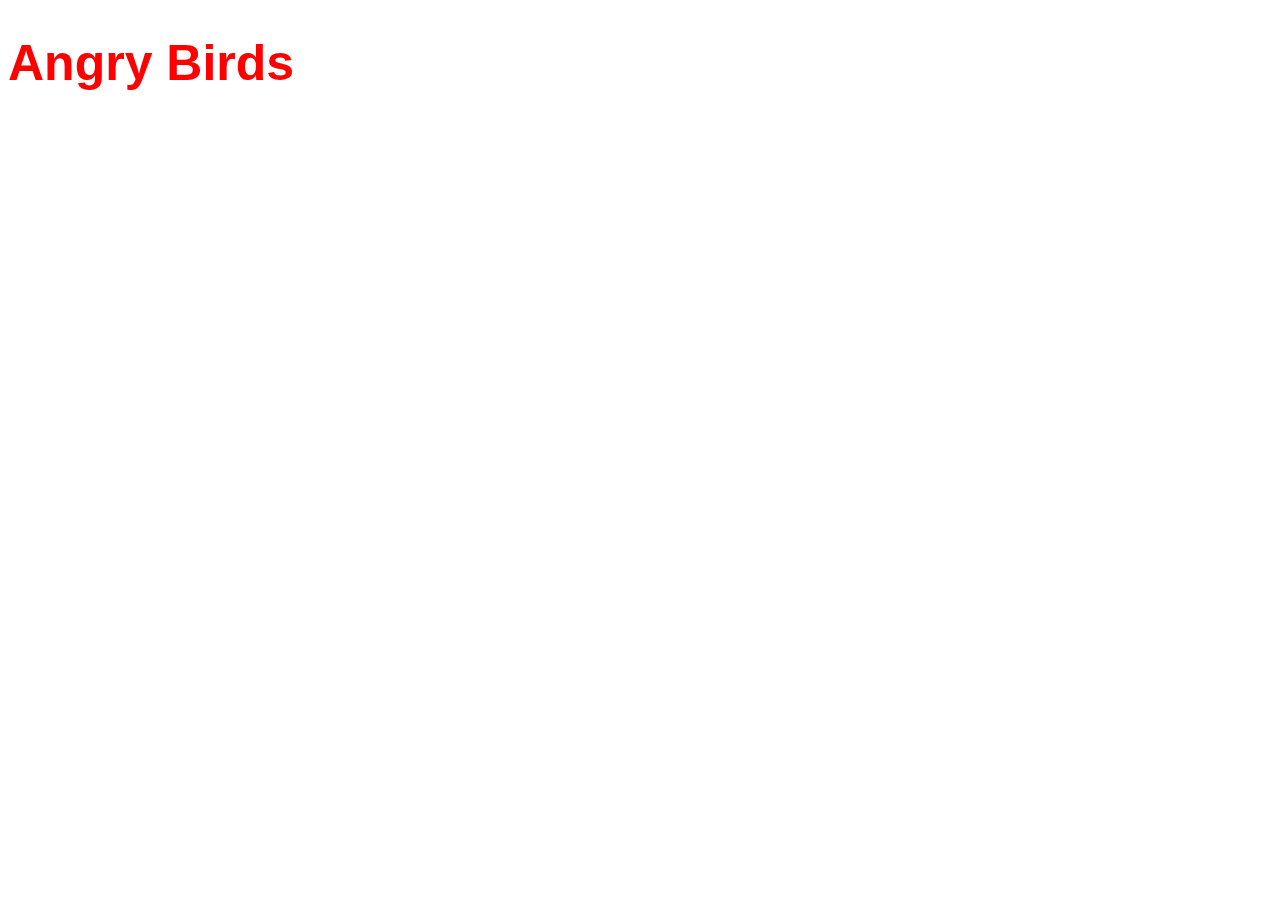
<file: AngryBirds/Index.html>
﻿<!DOCTYPE html>

<html lang="en" xmlns="http://www.w3.org/1999/xhtml">
<head>
    <meta charset="utf-8" />
    <title>Angry birds</title>
    <link rel="icon" type="image/x-icon" href="images/crew.png"</link>
	<style> .large-red-text{Font-family:Arial; 
			Font-size:50px; 
			Color:red;} 
	</style>
</head>
<body>
 <h1 class="large-red-text"><strong>Angry Birds</strong></h1>

</body>
</html>
</file>
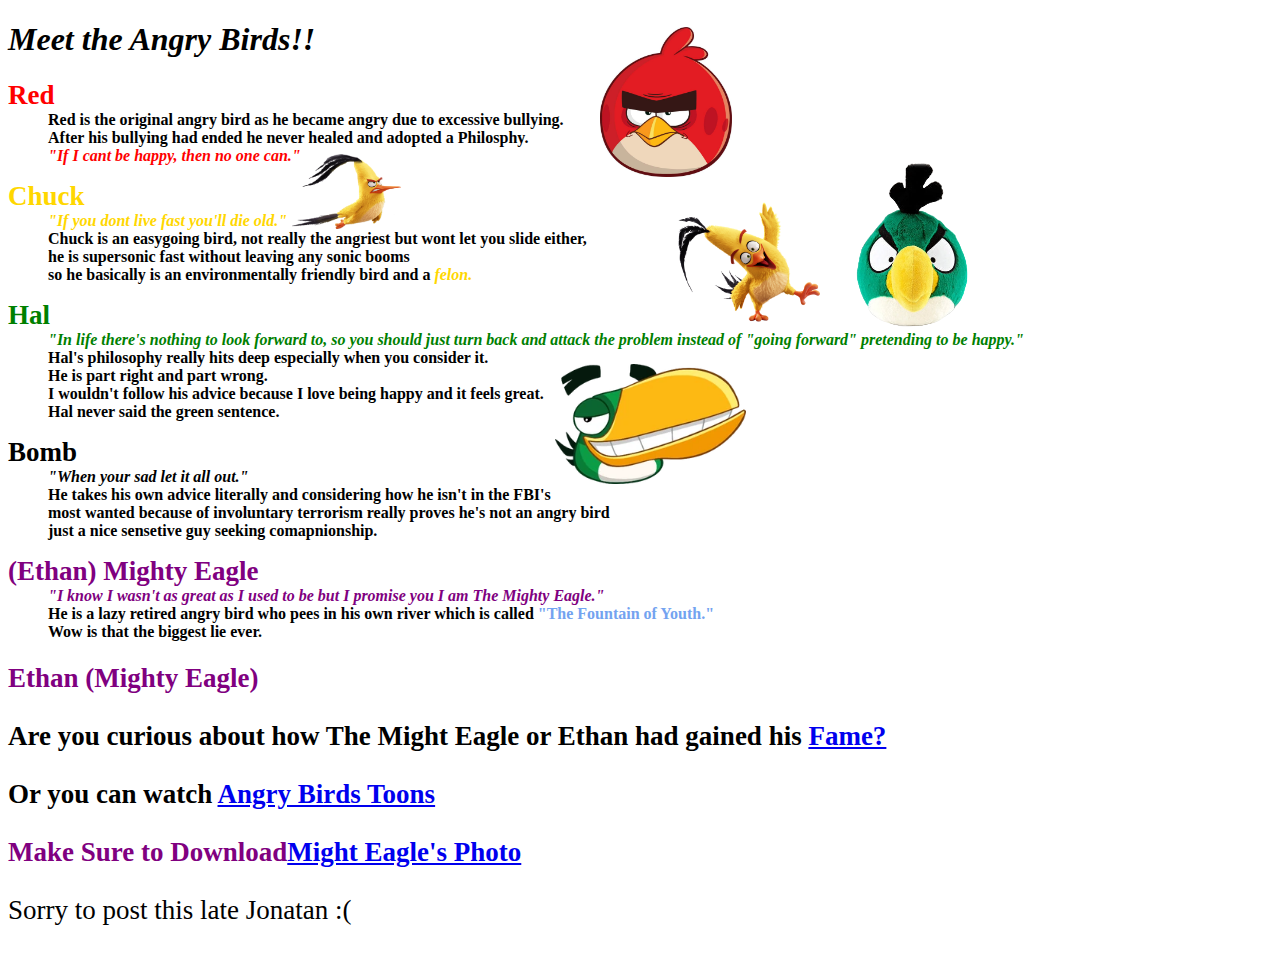
<file: AngryBirds/Bird.html>
﻿<!DOCTYPE html>

<html lang="en" xmlns="http://www.w3.org/1999/xhtml">
<head>
    <meta charset="utf-8" />
    <title>Angry Birds</title>
    <link rel="icon" type="image/x-icon" href="images/crew.png"></link>
<style> 
	.red-text {
				color:#ff0000;
				font-weight: bold;
			  }
	.big-red-text {
				color:#ff0000;
				font-weight:bold;
				font-size:27px;
			  }
	
	.yellow-text{
				color:#ffd700;
				font-weight: bold;
				}
	.big-yellow-text{
				color:#ffd700;
				font-weight: bold;
				font-size:27px;
				}
				
	.green-text{
				color:#008000;
				font-weight: bold;
				}
	.big-green-text{
				color:#008000;
				font-weight: bold;
				font-size:27px;
				}
				
	.purple-text{
				color:#800080;
				font-weight: bold;
				}
	.big-purple-text{
				color:#800080;
				font-weight: bold;
				font-size:27px;
				}
	.bomb		{
				font-size:27px;
				}
				
	.light-blue-text{
				color:#73a3f0;
				font-weight: bold;
				}
	/* images settings are here*/
	
.image-red {
            position: absolute; 
			left: 600px;
			top:27px;
			}
			
.image-chuck{
			position: absolute;
			left:670px;
			top:175px;
			}
.small-image-chuck{
			position: absolute;
			left:292px;
			top:154px;
			}
			
.image-hal{ 
			position: absolute;
			top:160px;
			left:850px;
			}
.weird-hal{
			position: absolute;
			left:555px;
			top:364px;
			}
		
</style>

</head>
<body>
<h1><em>Meet the Angry Birds!!</em></h1>
<dl>
	<dt class="big-red-text">Red</dt>
		<dd> <strong>Red is the original angry bird as he became angry due to excessive bullying.<br> After his bullying had ended he never healed and adopted a Philosphy.</strong><br>
		<em class="red-text">"If I cant be happy, then no one can."</em>
		<img src="images/red.jpg" alt="angry red" title="Red" height="150" class="image-red"/>
</dl>
<dl>
	<dt class="big-yellow-text">Chuck</dt>
		<dd> <strong> <em class="yellow-text">"If you dont live fast you'll die old." </em></strong><br>
		<strong> Chuck is an easygoing bird, not really the angriest but wont let you slide either,<br> he is supersonic fast without leaving any sonic booms<br>
		so he basically is an environmentally friendly bird and a <em class="yellow-text">felon.</em></strong>
		<img src="images/Chuck.webp" alt="happy chuck" title="Chuck" height="150" class="image-chuck"/>
		<img src="images/running.png" alt="running chuck" title="Chuck" height="75" class="small-image-chuck"/>
</dl>
<dl>
	<dt class="big-green-text">Hal</dt>
		<dd> <strong><em class="green-text">"In life there's nothing to look forward to, so you should just turn back and attack the problem instead of "going forward"
		pretending to be happy."</em></strong><br>
		<strong> Hal's philosophy really hits deep especially when you consider it.<br> He is part right and part wrong.<br> I wouldn't follow
		his advice because I love being happy and it feels great. <br>Hal never said the green sentence.</strong>
		<img src="images/halfront.png" alt="hal plushie" title="hal plushie" height="175" class="image-hal"/>
		<img src="images/Hal2.webp" alt="Hal Movie" title="Hal" height="120" class="weird-hal"/>
</dl>
<dl>
	<dt> <strong class="bomb">Bomb</strong>
		<dd><strong><em>"When your sad let it all out."</strong></em><br>
		<strong> He takes his own advice literally and considering how he isn't
		in the FBI's<br> most wanted because of involuntary terrorism really proves he's not an angry bird<br> just a nice sensetive guy seeking
		comapnionship.</strong>
</dl>
<dl>
	<dt class="big-purple-text">(Ethan) Mighty Eagle</dt>
		<dd> <strong><em class="purple-text">"I know I wasn't as great as I used to be but I promise you I am The Mighty Eagle."</em></strong><br>
		<strong>He is a lazy retired angry bird who pees in his own river which is called</strong>
		<strong class="light-blue-text">"The Fountain of Youth."</strong><br>
		<strong>Wow is that the biggest lie ever.</strong>
</dl>
<h2 class="big-purple-text">Ethan (Mighty Eagle)</h2>
<p class="bomb"><strong>Are you curious about how The Might Eagle or Ethan had gained his <a href="https://www.youtube.com/watch?v=zoTNMNOW400?">Fame?</a></strong></p>
<p class="bomb"><strong>Or you can watch <a href="https://www.youtube.com/watch?v=lwF9r9jupz0">Angry Birds Toons</a></strong></p>
<p class="big-purple-text"><strong>Make Sure to Download<a href="images/Eagle.webp" Download>Might Eagle's Photo</a></strong></p>
<p CLASS="bomb">Sorry to post this late Jonatan :(</p>









</body>
</html>
</file>
